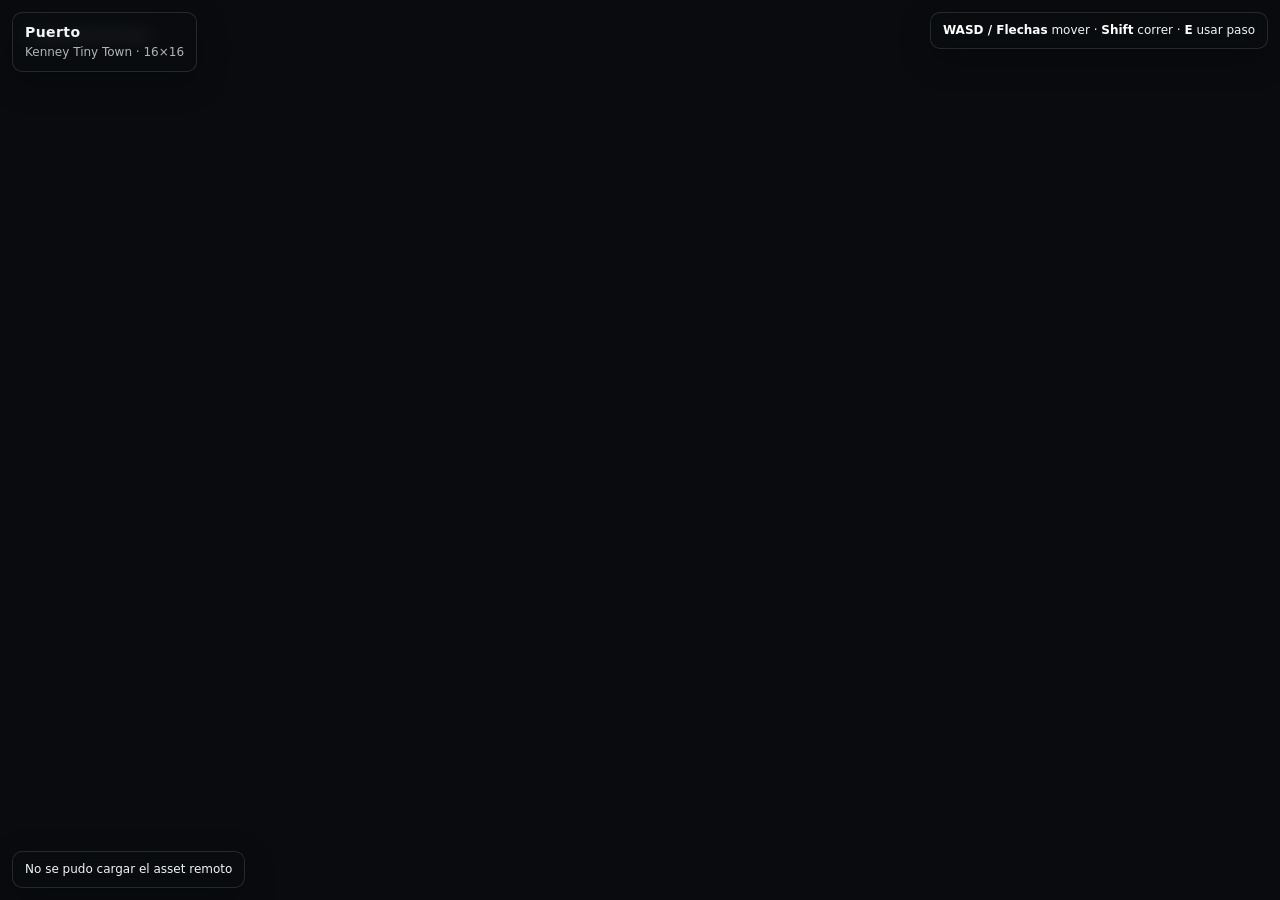
<file: index.html>
<!doctype html>
<html lang="es">
<head>
  <meta charset="utf-8">
  <meta name="viewport" content="width=device-width,initial-scale=1,maximum-scale=1,user-scalable=no">
  <title>2D Cozy RPG Life — Kenney traversal prototype</title>
  <link rel="stylesheet" href="style.css">
</head>
<body>
  <canvas id="game" aria-label="Mundo 2D top-down transitable"></canvas>
  <div class="hud top-left">
    <div class="zone" id="zone">Puerto</div>
    <div class="sub" id="source">Kenney Tiny Town · 16×16</div>
  </div>
  <div class="hud top-right">
    <b>WASD / Flechas</b> mover · <b>Shift</b> correr · <b>E</b> usar paso
  </div>
  <div class="hud bottom-left" id="hint">Cargando arte original de Kenney…</div>
  <script src="main.js"></script>
</body>
</html>
</file>
<file: style.css>
html,body{margin:0;width:100%;height:100%;overflow:hidden;background:#0b0d10;color:#f2f5f6;font-family:Inter,Segoe UI,system-ui,sans-serif}#game{display:block;width:100vw;height:100vh;background:#0b0d10;image-rendering:pixelated;image-rendering:crisp-edges}.hud{position:fixed;z-index:5;background:rgba(9,12,15,.78);border:1px solid rgba(255,255,255,.12);box-shadow:0 10px 32px rgba(0,0,0,.28);backdrop-filter:blur(8px);border-radius:10px;padding:9px 12px;font-size:12px;line-height:1.45;pointer-events:none}.top-left{left:12px;top:12px}.top-right{right:12px;top:12px}.bottom-left{left:12px;bottom:12px;max-width:min(560px,70vw)}.zone{font-size:14px;font-weight:800;letter-spacing:.03em}.sub{opacity:.72;margin-top:2px}b{font-weight:800;color:#fff}@media(max-width:760px){.top-right{display:none}.hud{font-size:11px}.bottom-left{max-width:82vw}}
</file>
